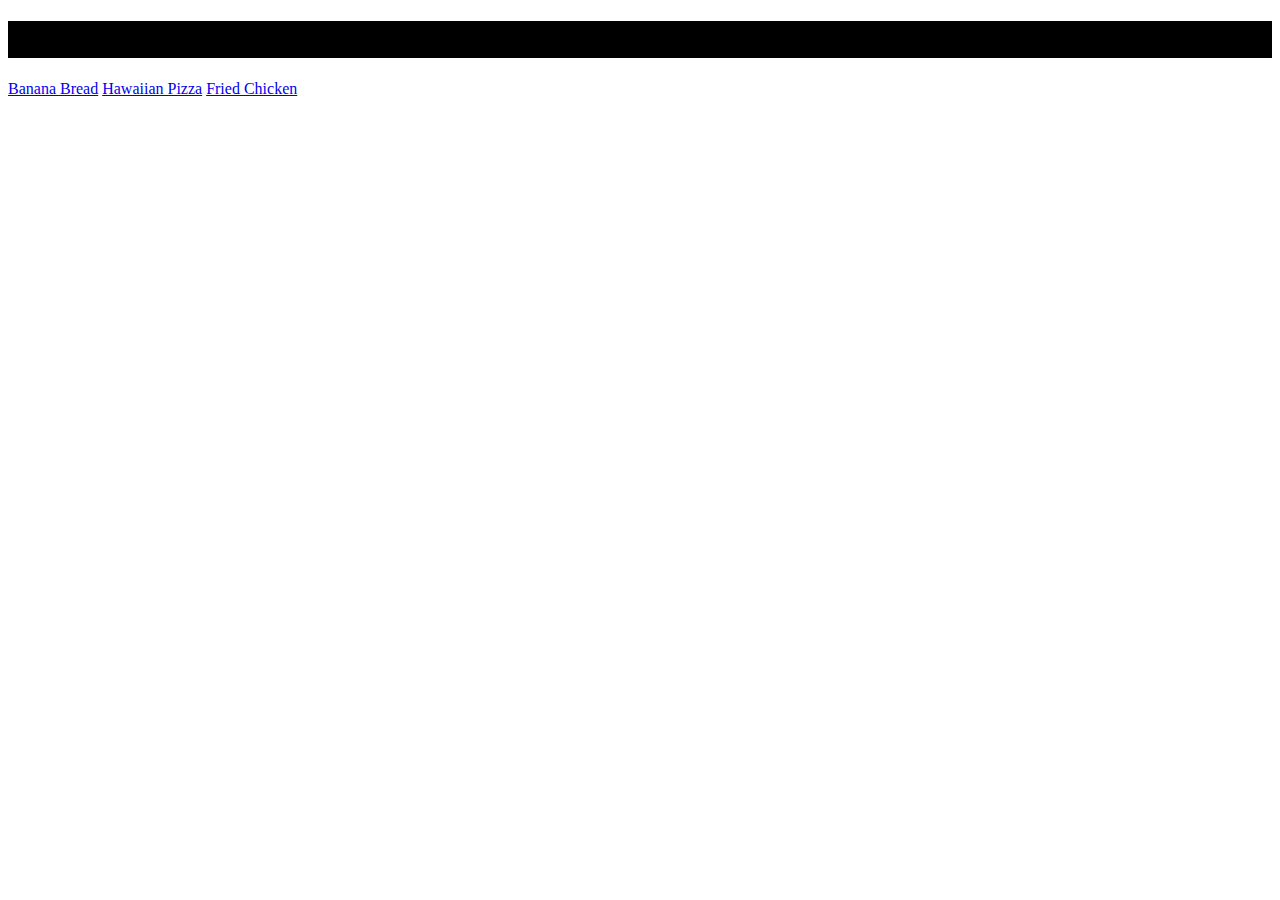
<file: index.html>
<!DOCTYPE html>
<html lang="en">
<head>
    <meta charset="UTF-8">
    <meta name="viewport" content="width=device-width, initial-scale=1.0">
    <link href="index.css" rel="stylesheet">
    <title>Document</title>
</head>
<body>
    <div class="title">
        <h1>Odin Recipes</h1>
    </div>
    <div class="listing">
        <a href="recipes/banana-bread.html">Banana Bread</a>
        <a href="recipes/hawaiian-pizza.html">Hawaiian Pizza</a>
        <a href="recipes/fried-chicken.html">Fried Chicken</a>
    </div>
</body>
</html>
</file>
<file: index.css>
.title {
    width: 100%;
    text-align: center;
    background-color: BLACK;
}

.listing {
    display: inline-block;
}
</file>
